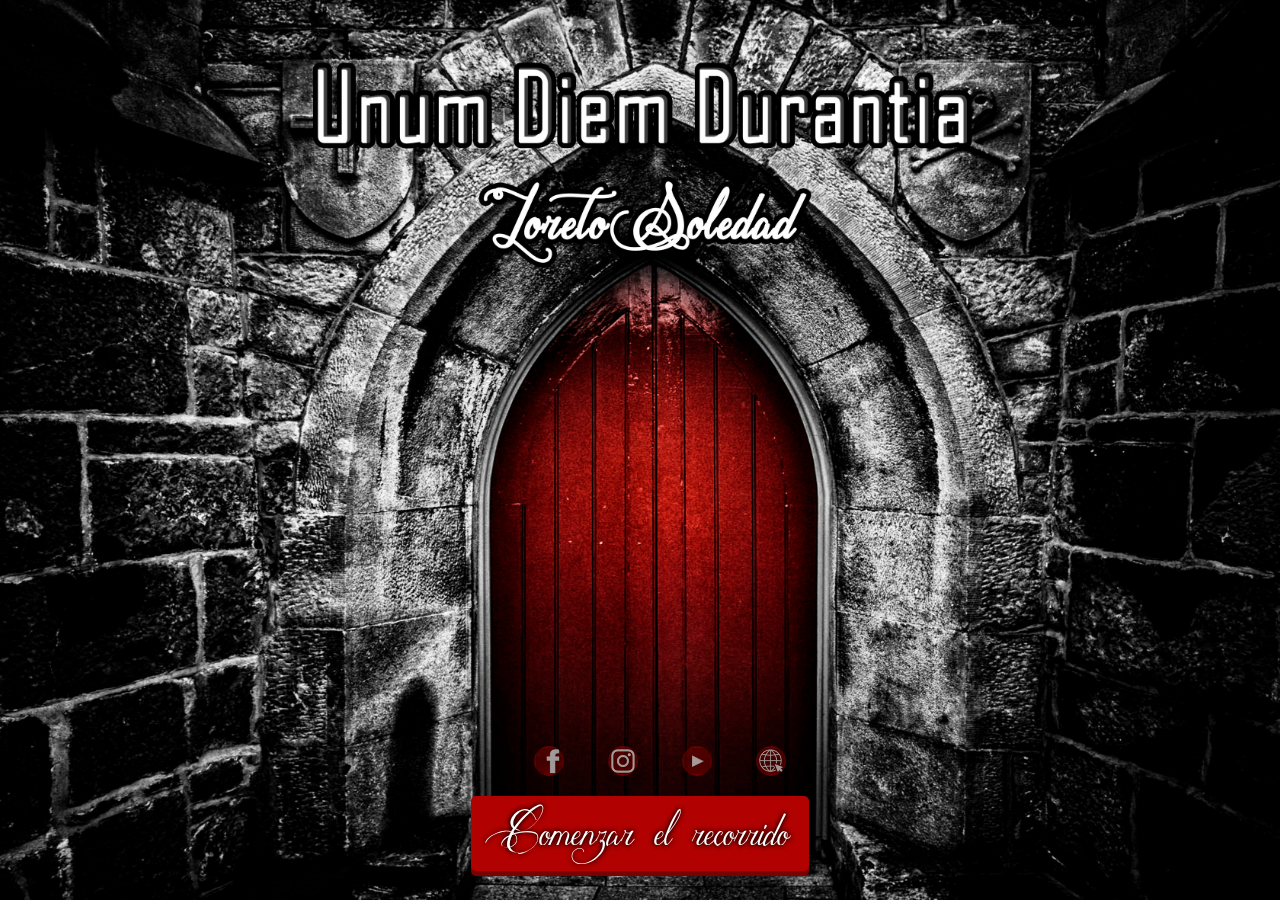
<file: index.html>
<!DOCTYPE html>

<html lang="en">
	<head>
		<meta charset="UTF-8">
		<meta name="viewport" content="width=device-width, initial-scale=1, maximum-scale=1, user-scalable=0"/>
		<link rel="stylesheet" type="text/css" href="3DArtMuseum.css">
	</head>
	<body class="fondo">
		<div>
			<div id="redes">
				<footer class="site-footer" role="contentinfo">
				<div class="social-wrapper">
					<ul>
					<li>
						<a href="https://www.facebook.com/loretosoledadterror/" target="_blank">
						<img src="recursos/imagenes/FACEBOOK.png" alt="Facebook Logo" class="facebook-icon"></a>
					</li>
					<li>
						<a href="https://www.instagram.com/loretosoledadterror/" target="_blank">
						<img src="recursos/imagenes/INSTAGRAM.png" alt="Instagram Logo" class="instagram-icon"></a>
					</li>
					<li>
						<a href="https://www.youtube.com/channel/UCX_zNqL7Xev0UipCMQpDdLQ" target="_blank">
						<img src="recursos/imagenes/YOUTUBE.png" alt="Youtube Logo" class="youtube-icon"></a>
					</li>
					<li>
						<a href="https://loretosoledad.wixsite.com/fotografiadeterror" target="_blank">
						<img src="recursos/imagenes/WEB.png" alt="Web Logo" class="web-icon"></a>
					</li>
					</ul>
				</div>
				<a href="galeria.html" id="boton_empezar">Comenzar el recorrido</a>
				</footer>
			</div>
		</div>
		<script src="3DArtMuseumPleaseRotate.js"></script>
	</body>
</html>
</file>
<file: 3DArtMuseum.css>
body{margin:0;padding:0;overflow:hidden;-webkit-user-select:none;-moz-user-select:none;user-select:none;text-align:center;}

#pleasewait{position:absolute;top:0;left:0;right:0;bottom:0;z-index:800;background-color:#deeff5;}

#pleasewait table{width:100%;height:80%;}

#pleasewait table td{font-family:Arial;font-size:20px;}

#pleasewait img{width:70%;}

#pleasewaitcontainer{position:absolute;bottom:0;width:100%;height:100px;}

#buttonenter{
    position:absolute;
    bottom: 290px;
    width:100%;
    height:100px;
    z-index:801;
    display:none;
}

#redes{
    position:absolute;
    bottom: 290px;
    width:100%;
    height:100px;
    z-index:801;
    /* display:none; */
}

.fondo{
    background-image: url('recursos/imagenes/Puerta1.jpg'); 
    background-size: cover; 
    background-attachment: fixed; 
    background-repeat: no-repeat;
    background-image: center;
    background-position: center;
    /* z-index: 1; */
}   

#buttonenter #boton{
    border-radius:5px;
    padding:5px 20px 5px 25px;
    font-size:70px;
    text-decoration:none;
    margin:20px;
    color:#fff;
    position:relative;
    display:inline-block;
    font-family: Mathilde_Castleland;
    text-shadow:0 0 5px #000000,0 0 5px #000000;
    background-color: rgb(177, 1, 1);
    box-shadow:0px 5px 0px 0px rgb(123, 0, 0);
    cursor:pointer;
    margin-right: 1px;
}

#boton_empezar{
    border-radius:5px;
    padding:5px 20px 5px 25px;
    font-size:70px;
    text-decoration:none;
    /* margin:20px; */
    color:#fff;
    position:relative;
    display:inline-block;
    font-family: Mathilde_Castleland;
    text-shadow:0 0 5px #000000,0 0 5px #000000;
    background-color: rgb(177, 1, 1);
    box-shadow:0px 5px 0px 0px rgb(123, 0, 0);
    cursor:pointer;
    margin-right: 1px;
}


.site-footer {
      /* text-align: center; */
      margin: 10px 0;
      padding: 10px 0;

  }
  #social-wrapper {
      /* text-align: center; */
  }

  /*Social Media Icons*/
  .social-wrapper {
      text-align: center;
  }

  .social-wrapper ul li {
      display: inline;
      margin: 0 150px;
  }

  .facebook-icon,
  .instagram-icon,
  .youtube-icon,
  .web-icon{
      margin-top: .625em;
      width: 70px;
      height: 70px;
      opacity: .6;
      filter: alpha(opacity=60); /* For IE8 and earlier */
    border-radius: 25px;
  }

  .facebook-icon:hover,
  .instagram-icon:hover,
  .youtube-icon:hover,
  .web-icon:hover {
      opacity: 1.0;
      filter: alpha(opacity=100); /* For IE8 and earlier */
  }

@font-face {
    font-family: Mathilde_Castleland;
    src: url('Mathilde\ Castleland.ttf');
}

#content{width:100%;height:100%;position:fixed;left:0;right:0;top:0;bottom:0;margin:auto;max-width:100%;max-height:100%;overflow:hidden;text-align:center;}

#container{position:absolute;width:100%;height:100%;background-color:#303030;overflow:hidden;}

#controls{position:absolute;left:10px;top:10px;padding:10px;background:rgba(0,0,0,0.6);border-radius:15px;z-index:700;font-family:Arial;font-size:13px;color:white;}

#controls_minus{float:left;width:32px;height:32px;margin-left:5px;margin-right:10px;background-repeat:no-repeat;background-image:url("[data-uri]");}

#controls_plus{float:left;width:32px;height:32px;margin-right:5px;background-repeat:no-repeat;background-image:url("[data-uri]");}

#info{position:absolute;left:0px;right:0px;bottom:0px;width:100%;margin:0 auto;display:none;}

#infotext{margin:10px;padding:10px;background:rgba(0,0,0,0.6);border-radius:15px;z-index:701;font-family: Mathilde_Castleland !important;font-size:55px !important;color:white;}

#about{position:absolute;right:10px;top:10px;padding-top:10px;padding-bottom:10px;padding-left:15px;padding-right:15px;background:rgba(0,0,0,0.6);border-radius:15px;z-index:702;font-family:Arial;font-size:16px;line-height:32px;color:white;}

.lds-spinner{color:black;display:inline-block;position:relative;width:64px;height:64px;}

.lds-spinner div{transform-origin:32px 32px;animation:lds-spinner 1.2s linear infinite;}

.lds-spinner div:after{content:" ";display:block;position:absolute;top:3px;left:29px;width:5px;height:14px;border-radius:20%;background:#000000;}

.lds-spinner div:nth-child(1){transform:rotate(0deg);animation-delay:-1.1s;}

.lds-spinner div:nth-child(2){transform:rotate(30deg);animation-delay:-1s;}

.lds-spinner div:nth-child(3){transform:rotate(60deg);animation-delay:-0.9s;}

.lds-spinner div:nth-child(4){transform:rotate(90deg);animation-delay:-0.8s;}

.lds-spinner div:nth-child(5){transform:rotate(120deg);animation-delay:-0.7s;}

.lds-spinner div:nth-child(6){transform:rotate(150deg);animation-delay:-0.6s;}

.lds-spinner div:nth-child(7){transform:rotate(180deg);animation-delay:-0.5s;}

.lds-spinner div:nth-child(8){transform:rotate(210deg);animation-delay:-0.4s;}

.lds-spinner div:nth-child(9){transform:rotate(240deg);animation-delay:-0.3s;}

.lds-spinner div:nth-child(10){transform:rotate(270deg);animation-delay:-0.2s;}

.lds-spinner div:nth-child(11){transform:rotate(300deg);animation-delay:-0.1s;}

.lds-spinner div:nth-child(12){transform:rotate(330deg);animation-delay:0s;}

@keyframes lds-spinner{0%{opacity:1;}100%{opacity:0;}}

/* Smartphones (portrait & landscape) */
@media only screen 
and (min-device-width : 320px) 
and (max-device-width : 480px) {

    .fondo{
        background-image: url('recursos/imagenes/Puerta2Tiny.jpg'); 
        background-size: cover; 
        background-attachment: fixed; 
        background-repeat: no-repeat;
        background-image: center;
    }  

    .social-wrapper {
        text-align: center;
    }
  
    .social-wrapper ul li {
        display: inline;
        margin: 0 20px;
    }

    .facebook-icon,

    .instagram-icon,
  
    .youtube-icon,
  
    .web-icon{
        margin-top: 200px;
        width: 30px;
        height: 30px;
        opacity: .6;
        filter: alpha(opacity=60); /* For IE8 and earlier */
        border-radius: 15px;
    }

    #buttonenter #boton{
        border-radius:5px;
        padding:5px 20px 5px 25px;
        font-size:40px;
        text-decoration:none;
        margin:20px;
        color:#fff;
        position:relative;
        display:inline-block;
        font-family: Mathilde_Castleland;
        text-shadow:0 0 5px #000000,0 0 5px #000000;
        background-color: rgb(177, 1, 1);
        box-shadow:0px 5px 0px 0px rgb(123, 0, 0);
        cursor:pointer;
        margin-right: 1px;
    }
}
 
/* Smartphones (landscape) */
@media only screen 
and (min-width : 321px) {
    .fondo{
        background-image: url('recursos/imagenes/Puerta2.jpg'); 
        background-size: cover; 
        background-attachment: fixed; 
        background-repeat: no-repeat;
        background-image: center;
    }  

    .social-wrapper {
        text-align: center;
    }
  
    .social-wrapper ul li {
        display: inline;
        margin: 0 20px;
    }

    .facebook-icon,

    .instagram-icon,
  
    .youtube-icon,
  
    .web-icon{
        margin-top: 200px;
        width: 30px;
        height: 30px;
        opacity: .6;
        filter: alpha(opacity=60); /* For IE8 and earlier */
        border-radius: 15px;
    }

    #buttonenter #boton{
        border-radius:5px;
        padding:5px 20px 5px 25px;
        font-size:40px;
        text-decoration:none;
        margin:20px;
        color:#fff;
        position:relative;
        display:inline-block;
        font-family: Mathilde_Castleland;
        text-shadow:0 0 5px #000000,0 0 5px #000000;
        background-color: rgb(177, 1, 1);
        box-shadow:0px 5px 0px 0px rgb(123, 0, 0);
        cursor:pointer;
        margin-right: 1px;
    }
}
 
/* Smartphones (portrait) */
@media only screen 
and (max-width : 320px) {
    
    #infotext{margin:10px;padding:10px;background:rgba(0,0,0,0.6);border-radius:15px;z-index:701;font-family: Mathilde_Castleland !important;font-size:35px !important;color:white;}
}
 
/* iPads (portrait & landscape) */
@media only screen 
and (min-device-width : 768px) 
and (max-device-width : 1024px) {
 
}
 
/* iPads (landscape) */
@media only screen 
and (min-device-width : 768px) 
and (max-device-width : 1024px) 
and (orientation : landscape) {
 
}
 
/* iPads (portrait) */
@media only screen 
and (min-device-width : 768px) 
and (max-device-width : 1024px) 
and (orientation : portrait) {
 
}
 
/* Ordenadores de sobremesa y portátiles */
@media only screen 
and (min-width : 1224px) {
 
}
 
/* Pantallas grandes */
@media only screen 
and (min-width : 1824px) {
 
}
 
/* iPhone 4 */
@media
only screen and (-webkit-min-device-pixel-ratio : 1.5),
only screen and (min-device-pixel-ratio : 1.5) {
 
}
</file>
